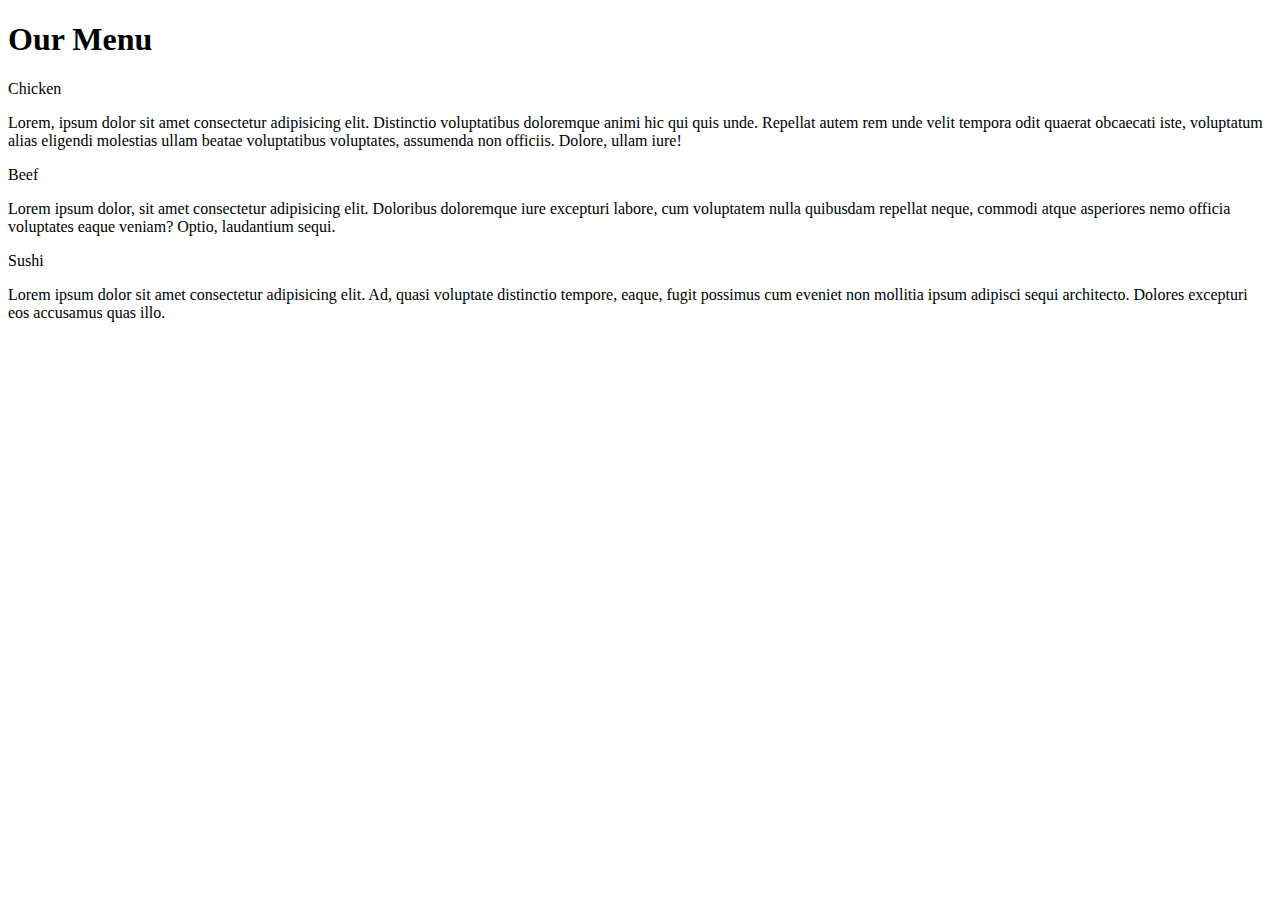
<file: Module 2/index.html>
<!Doctype html>
<html>
    <head>
        <meta charset="utf-8">
        <title>Module 2</title>
    </head>
    <link rel="stylesheet" type="text/css" href="D:\HTML\Coursera\Module 2\style.css">
    <body>
        <h1>Our Menu</h1>
        <section class="column-lg-4 column-md-6 column-sm-12">
            <div>
                <p class="box1">Chicken</p>
                <p class="content">
                    Lorem, ipsum dolor sit amet consectetur adipisicing elit. Distinctio voluptatibus doloremque animi hic qui quis unde. Repellat autem rem unde velit tempora odit quaerat obcaecati iste, voluptatum alias eligendi molestias ullam beatae voluptatibus voluptates, assumenda non officiis. Dolore, ullam iure!
                    </p>
                    </div>
        </section>
        <section class="column-lg-4 column-md-6 column-sm-12">
            <div>
        <p class="box2">Beef</p>
        <p class="content">
            Lorem ipsum dolor, sit amet consectetur adipisicing elit. Doloribus doloremque iure excepturi labore, cum voluptatem nulla quibusdam repellat neque, commodi atque asperiores nemo officia voluptates eaque veniam? Optio, laudantium sequi.
        </p>
    </div>
        </section>
        <section class="column-lg-4 column-md-12 column-sm-12">
            <div>
                <p class="box3">Sushi</p>
                <p class="content">
                    Lorem ipsum dolor sit amet consectetur adipisicing elit. Ad, quasi voluptate distinctio tempore, eaque, fugit possimus cum eveniet non mollitia ipsum adipisci sequi architecto. Dolores excepturi eos accusamus quas illo.
                </p>
                </div>
                </section>
                    
            </body>
    
</html>
</file>
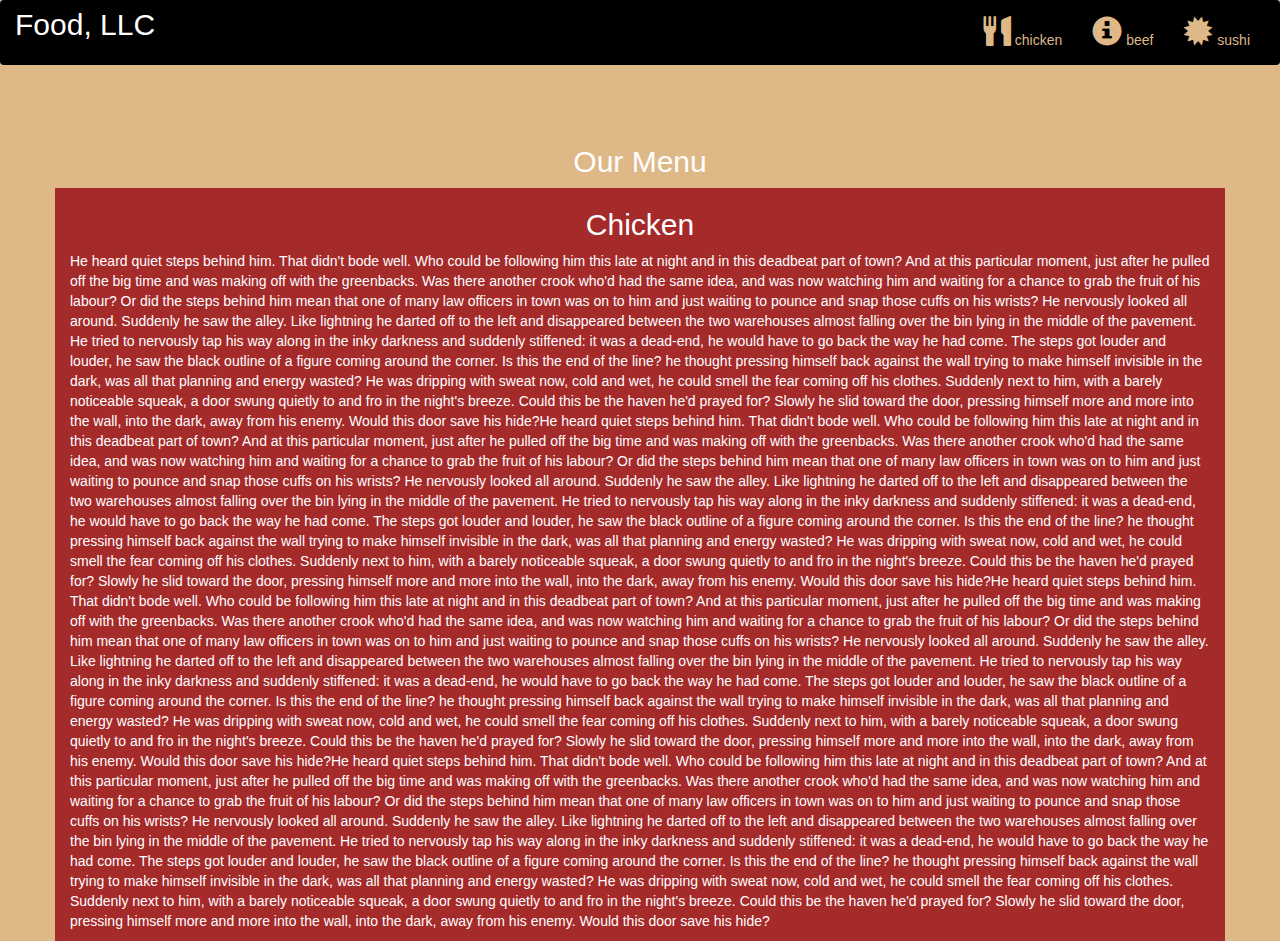
<file: Module 3/index.html>
<!DOCTYPE html>
<html lang="en">
<head>
  <title>Bootstrap Example</title>
  <meta charset="utf-8">
  <meta name="viewport" content="width=device-width, initial-scale=1">
  <link rel="stylesheet" href="https://maxcdn.bootstrapcdn.com/bootstrap/3.4.1/css/bootstrap.min.css">
  <link rel="stylesheet" type="text/css" href="style.css">
  <script src="https://ajax.googleapis.com/ajax/libs/jquery/3.5.1/jquery.min.js"></script>
  <script src="https://maxcdn.bootstrapcdn.com/bootstrap/3.4.1/js/bootstrap.min.js"></script>
</head>
<body>

<nav class="navbar navbar-inverse">
  <div class="container-fluid">
    <div class="navbar-header">
      <button type="button" class="navbar-toggle" data-toggle="collapse" data-target="#myNavbar">
        <span class="icon-bar"></span>
        <span class="icon-bar"></span>
        <span class="icon-bar"></span>                        
      </button>
      <a class="navbar-brand" href="#" >Food, LLC</a>
    </div>
    <div class="collapse navbar-collapse" id="myNavbar">
    
      <ul class="nav navbar-nav navbar-right" >
        <li style>
        <a href="#" > 
        <span class="glyphicon glyphicon-cutlery"></span> chicken</a>
        </li>
        <li>
        <a href="#" >
        <span class="glyphicon glyphicon-info-sign"></span> beef</a>
        </li>
        <li>
        <a href="#">
        <span class="glyphicon glyphicon-certificate"></span> sushi</a>
        </li>
      </ul>
    </div>
  </div>
</nav>
<br>
<br>  
<h1><p class="text-center">Our Menu</p></h1>


<div id="main-content" class="container">
  <div id="home-tiles" class="row">
      <div class="col-md-12 col-sm-12 col-xs-12">
            
            <p id="chickstory">
          <h2>Chicken</h2>
              He heard quiet steps behind him. That didn't bode well. Who could be following him this late at night and in this deadbeat part of town? And at this particular moment, just after he pulled off the big time and was making off with the greenbacks. Was there another crook who'd had the same idea, and was now watching him and waiting for a chance to grab the fruit of his labour? Or did the steps behind him mean that one of many law officers in town was on to him and just waiting to pounce and snap those cuffs on his wrists? He nervously looked all around. Suddenly he saw the alley. Like lightning he darted off to the left and disappeared between the two warehouses almost falling over the bin lying in the middle of the pavement. He tried to nervously tap his way along in the inky darkness and suddenly stiffened: it was a dead-end, he would have to go back the way he had come. The steps got louder and louder, he saw the black outline of a figure coming around the corner. Is this the end of the line? he thought pressing himself back against the wall trying to make himself invisible in the dark, was all that planning and energy wasted? He was dripping with sweat now, cold and wet, he could smell the fear coming off his clothes. Suddenly next to him, with a barely noticeable squeak, a door swung quietly to and fro in the night's breeze. Could this be the haven he'd prayed for? Slowly he slid toward the door, pressing himself more and more into the wall, into the dark, away from his enemy. Would this door save his hide?He heard quiet steps behind him. That didn't bode well. Who could be following him this late at night and in this deadbeat part of town? And at this particular moment, just after he pulled off the big time and was making off with the greenbacks. Was there another crook who'd had the same idea, and was now watching him and waiting for a chance to grab the fruit of his labour? Or did the steps behind him mean that one of many law officers in town was on to him and just waiting to pounce and snap those cuffs on his wrists? He nervously looked all around. Suddenly he saw the alley. Like lightning he darted off to the left and disappeared between the two warehouses almost falling over the bin lying in the middle of the pavement. He tried to nervously tap his way along in the inky darkness and suddenly stiffened: it was a dead-end, he would have to go back the way he had come. The steps got louder and louder, he saw the black outline of a figure coming around the corner. Is this the end of the line? he thought pressing himself back against the wall trying to make himself invisible in the dark, was all that planning and energy wasted? He was dripping with sweat now, cold and wet, he could smell the fear coming off his clothes. Suddenly next to him, with a barely noticeable squeak, a door swung quietly to and fro in the night's breeze. Could this be the haven he'd prayed for? Slowly he slid toward the door, pressing himself more and more into the wall, into the dark, away from his enemy. Would this door save his hide?He heard quiet steps behind him. That didn't bode well. Who could be following him this late at night and in this deadbeat part of town? And at this particular moment, just after he pulled off the big time and was making off with the greenbacks. Was there another crook who'd had the same idea, and was now watching him and waiting for a chance to grab the fruit of his labour? Or did the steps behind him mean that one of many law officers in town was on to him and just waiting to pounce and snap those cuffs on his wrists? He nervously looked all around. Suddenly he saw the alley. Like lightning he darted off to the left and disappeared between the two warehouses almost falling over the bin lying in the middle of the pavement. He tried to nervously tap his way along in the inky darkness and suddenly stiffened: it was a dead-end, he would have to go back the way he had come. The steps got louder and louder, he saw the black outline of a figure coming around the corner. Is this the end of the line? he thought pressing himself back against the wall trying to make himself invisible in the dark, was all that planning and energy wasted? He was dripping with sweat now, cold and wet, he could smell the fear coming off his clothes. Suddenly next to him, with a barely noticeable squeak, a door swung quietly to and fro in the night's breeze. Could this be the haven he'd prayed for? Slowly he slid toward the door, pressing himself more and more into the wall, into the dark, away from his enemy. Would this door save his hide?He heard quiet steps behind him. That didn't bode well. Who could be following him this late at night and in this deadbeat part of town? And at this particular moment, just after he pulled off the big time and was making off with the greenbacks. Was there another crook who'd had the same idea, and was now watching him and waiting for a chance to grab the fruit of his labour? Or did the steps behind him mean that one of many law officers in town was on to him and just waiting to pounce and snap those cuffs on his wrists? He nervously looked all around. Suddenly he saw the alley. Like lightning he darted off to the left and disappeared between the two warehouses almost falling over the bin lying in the middle of the pavement. He tried to nervously tap his way along in the inky darkness and suddenly stiffened: it was a dead-end, he would have to go back the way he had come. The steps got louder and louder, he saw the black outline of a figure coming around the corner. Is this the end of the line? he thought pressing himself back against the wall trying to make himself invisible in the dark, was all that planning and energy wasted? He was dripping with sweat now, cold and wet, he could smell the fear coming off his clothes. Suddenly next to him, with a barely noticeable squeak, a door swung quietly to and fro in the night's breeze. Could this be the haven he'd prayed for? Slowly he slid toward the door, pressing himself more and more into the wall, into the dark, away from his enemy. Would this door save his hide?
            </p>
      </div>
    </div>
</div>

</body>
</html>
</file>
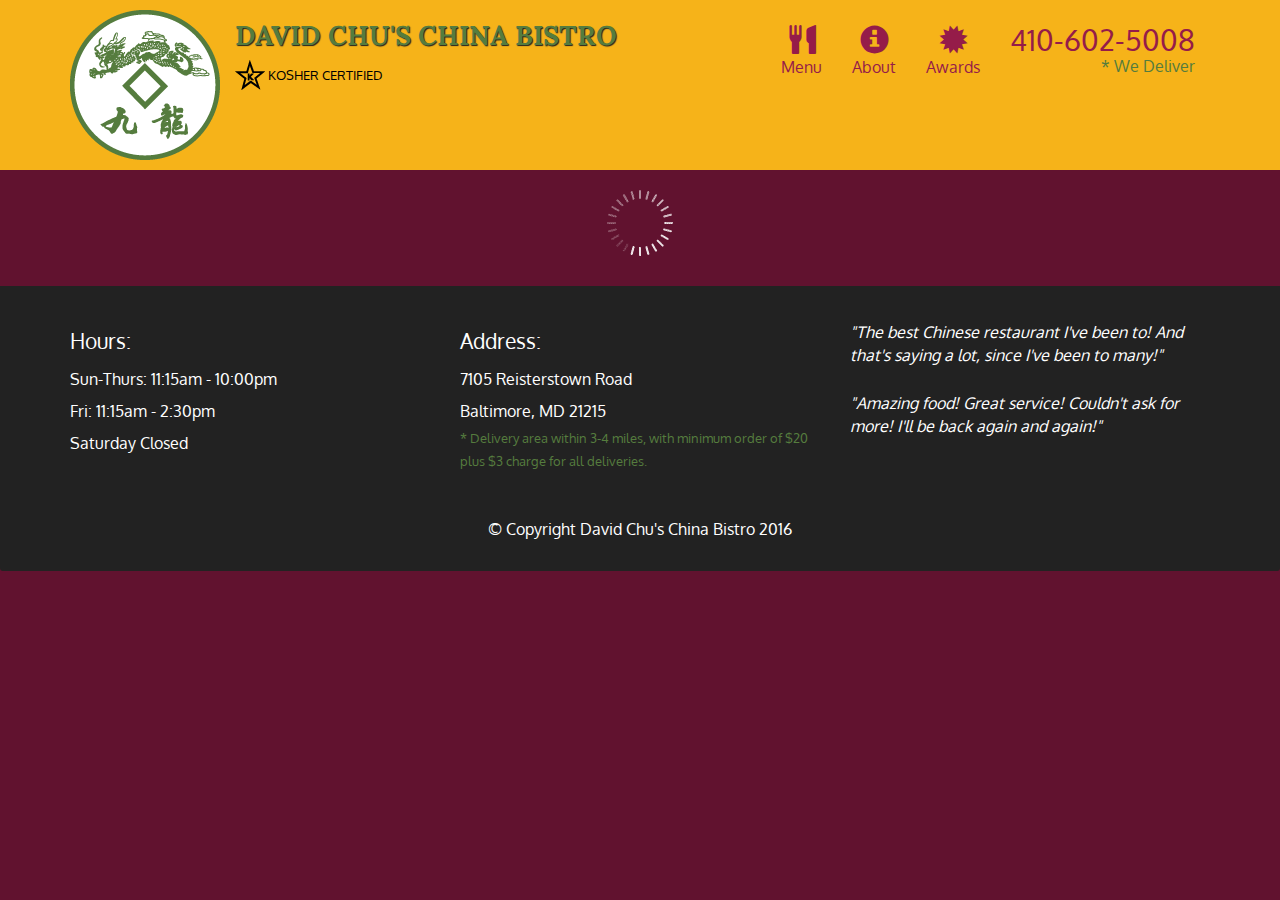
<file: Module 5/index.html>
<!doctype html>
<html lang="en">
  <head>
    <meta charset="utf-8">
    <meta http-equiv="X-UA-Compatible" content="IE=edge">
    <meta name="viewport" content="width=device-width, initial-scale=1">
    <title>David Chu's China Bistro</title>
    <link rel="stylesheet" href="css/bootstrap.min.css">
    <link rel="stylesheet" href="css/styles.css">
    <link href='https://fonts.googleapis.com/css?family=Oxygen:400,300,700' rel='stylesheet' type='text/css'>
    <link href='https://fonts.googleapis.com/css?family=Lora' rel='stylesheet' type='text/css'>
  </head>
<body>
  <header>
    <nav id="header-nav" class="navbar navbar-default">
      <div class="container">
        <div class="navbar-header">
          <a href="index.html" class="pull-left visible-md visible-lg">
            <div id="logo-img" alt="Logo image"></div>
          </a>

          <div class="navbar-brand">
            <a href="index.html"><h1>David Chu's China Bistro</h1></a>
            <p>
              <img src="images/star-k-logo.png" alt="Kosher certification">
              <span>Kosher Certified</span>
            </p>
          </div>

          <button id="navbarToggle" type="button" class="navbar-toggle collapsed" data-toggle="collapse" data-target="#collapsable-nav" aria-expanded="false">
            <span class="sr-only">Toggle navigation</span>
            <span class="icon-bar"></span>
            <span class="icon-bar"></span>
            <span class="icon-bar"></span>
          </button>
        </div>
        
        <div id="collapsable-nav" class="collapse navbar-collapse">
           <ul id="nav-list" class="nav navbar-nav navbar-right">
            <li id="navHomeButton" class="visible-xs active">
              <a href="index.html">
                <span class="glyphicon glyphicon-home"></span> Home</a>
            </li>
            <li id="navMenuButton">
              <a href="#" onclick="$dc.loadMenuCategories();">
                <span class="glyphicon glyphicon-cutlery"></span><br class="hidden-xs"> Menu</a>
            </li>
            <li>
              <a href="#">
                <span class="glyphicon glyphicon-info-sign"></span><br class="hidden-xs"> About</a>
            </li>
            <li>
              <a href="#">
                <span class="glyphicon glyphicon-certificate"></span><br class="hidden-xs"> Awards</a>
            </li>
            <li id="phone" class="hidden-xs">
              <a href="tel:410-602-5008">
                <span>410-602-5008</span></a><div>* We Deliver</div>
            </li>
          </ul><!-- #nav-list -->
        </div><!-- .collapse .navbar-collapse -->
      </div><!-- .container -->
    </nav><!-- #header-nav -->
  </header>

  <div id="call-btn" class="visible-xs">
    <a class="btn" href="tel:410-602-5008">
    <span class="glyphicon glyphicon-earphone"></span>
    410-602-5008
    </a>
  </div>
  <div id="xs-deliver" class="text-center visible-xs">* We Deliver</div>

  <div id="main-content" class="container"></div>

  <footer class="panel-footer">
    <div class="container">
      <div class="row">
        <section id="hours" class="col-sm-4">
          <span>Hours:</span><br>
          Sun-Thurs: 11:15am - 10:00pm<br>
          Fri: 11:15am - 2:30pm<br>
          Saturday Closed
          <hr class="visible-xs">
        </section>
        <section id="address" class="col-sm-4">
          <span>Address:</span><br>
          7105 Reisterstown Road<br>
          Baltimore, MD 21215
          <p>* Delivery area within 3-4 miles, with minimum order of $20 plus $3 charge for all deliveries.</p>
          <hr class="visible-xs">
        </section>
        <section id="testimonials" class="col-sm-4">
          <p>"The best Chinese restaurant I've been to! And that's saying a lot, since I've been to many!"</p>
          <p>"Amazing food! Great service! Couldn't ask for more! I'll be back again and again!"</p>
        </section>
      </div>
      <div class="text-center">&copy; Copyright David Chu's China Bistro 2016</div>
    </div>
  </footer>

  <!-- jQuery (Bootstrap JS plugins depend on it) -->
  <script src="js/jquery-2.1.4.min.js"></script>
  <script src="js/bootstrap.min.js"></script>
  <script src="js/ajax-utils.js"></script>
  <script src="js/script.js"></script>
</body>
</html>
</file>
<file: Module 3/style.css>
*{
	margin: 0;
	padding: 0;
	
}
.navbar{

border: none;
background-color: black;
color:burlywood;
}
body{
	background-color:burlywood;
	color: rgb(255, 254, 255);
}
.glyphicon{
	font-size: 30px;
	color:burlywood; 
}

.center{
	width: 90%;
	background-color:brown;

}
.container
{
	background-color: brown;
}
.text-center{
	font-size: 30px;
}

h2{
	text-align: center;
}
#myNavbar ul li a {
	color: burlywood;
}
.navbar-brand{
font-size: 30px;	
}
</file>
<file: Module 5/css/styles.css>
body {
  font-size: 16px;
  color: #fff;
  background-color: #61122f;
  font-family: 'Oxygen', sans-serif;
}

/** HEADER **/
#header-nav {
  background-color: #f6b319;
  border-radius: 0;
  border: 0;
}

#logo-img {
  background: url('../images/restaurant-logo_large.png') no-repeat;
  width: 150px;
  height: 150px;
  margin: 10px 15px 10px 0;
}

.navbar-brand {
  padding-top: 25px;
}
.navbar-brand h1 { /* Restaurant name */
  font-family: 'Lora', serif;
  color: #557c3e;
  font-size: 1.5em;
  text-transform: uppercase;
  font-weight: bold;
  text-shadow: 1px 1px 1px #222;
  margin-top: 0;
  margin-bottom: 0;
  line-height: .75;
}
.navbar-brand a:hover, .navbar-brand a:focus {
  text-decoration: none;
}
.navbar-brand p { /* Kosher cert */
  color: #000;
  text-transform: uppercase;
  font-size: .7em;
  margin-top: 15px;
}
.navbar-brand p span { /* Star-K */
  vertical-align: middle;
}

#nav-list {
  margin-top: 10px;
}
#nav-list a {
  color: #951C49;
  text-align: center;
}
#nav-list a:hover {
  background: #E7E7E7;
}
#nav-list a span {
  font-size: 1.8em;
}

#phone {
  margin-top: 5px;
}
#phone a { /* Phone number */
  text-align: right;
  padding-bottom: 0;
}
#phone div { /* We Deliver */
  color: #557c3e;
  text-align: right;
  padding-right: 15px;
}

.navbar-header button.navbar-toggle, .navbar-header .icon-bar {
  border: 1px solid #61122f;
}
.navbar-header button.navbar-toggle {
  clear: both;
  margin-top: -30px;
}
/* END HEADER */

/* FOOTER */
.panel-footer {
  margin-top: 30px;
  padding-top: 35px;
  padding-bottom: 30px;
  background-color: #222;
  border-top: 0;
}
.panel-footer div.row {
  margin-bottom: 35px;
}
#hours, #address {
  line-height: 2;
}
#hours > span, #address > span {
  font-size: 1.3em;
}
#address p {
  color: #557c3e;
  font-size: .8em;
  line-height: 1.8;
}
#testimonials {
  font-style: italic;
}
#testimonials p:nth-child(2) {
  margin-top: 25px;
}
/* END FOOTER */



/* HOME PAGE */
.container .jumbotron {
  box-shadow: 0 0 50px #3F0C1F;
  border: 2px solid #3F0C1F;
}

#menu-tile, #specials-tile, #map-tile {
  height: 250px;
  width: 100%;
  margin-bottom: 15px;
  position: relative;
  border: 2px solid #3F0C1F;
  overflow: hidden;
}
#menu-tile:hover, #specials-tile:hover, #map-tile:hover {
  box-shadow: 0 1px 5px 1px #cccccc;
}
#menu-tile {
  background: url('../images/menu-tile.jpg') no-repeat;
  background-position: center;
}
#specials-tile {
  background: url('../images/specials-tile.jpg') no-repeat;
  background-position: center;
}
#menu-tile span, #specials-tile span, #map-tile span {
  position: absolute;
  bottom: 0;
  right: 0;
  width: 100%;
  text-align: center;
  font-size: 1.6em;
  text-transform: uppercase;
  background-color: #000;
  color: #fff;
  opacity: .8;
}
/* END HOME PAGE */

/* MENU CATEGORIES PAGE */
.category-tile { 
  position: relative;
  border: 2px solid #3F0C1F;
  overflow: hidden;
  width: 200px;
  height: 200px;
  margin: 0 auto 15px;
}
.category-tile span {
  position: absolute;
  bottom: 0;
  right: 0;
  width: 100%;
  text-align: center;
  font-size: 1.2em;
  text-transform: uppercase;
  background-color: #000;
  color: #fff;
  opacity: .8;
}
.category-tile:hover {
  box-shadow: 0 1px 5px 1px #cccccc;
}

#menu-categories-title + div {
  margin-bottom: 50px;
}
/* END MENU CATEGORIES PAGE */

/* SINGLE CATEGORY PAGE */
.menu-item-tile {
  margin-bottom: 25px;
}
.menu-item-tile hr {
  width: 80%;
}
.menu-item-tile .menu-item-price {
  font-size: 1.1em;
  text-align: right;
  margin-top: -15px;
  margin-right: -15px;
}
.menu-item-tile .menu-item-price span {
  font-size: .6em;
}
.menu-item-photo {
  position: relative;
  border: 2px solid #3F0C1F; 
  overflow: hidden;
  padding: 0;
  margin-right: -15px;
  margin-left: auto;
  margin-bottom: 20px;
  max-width: 250px;
}
.menu-item-photo div {
  position: absolute;
  bottom: 0;
  right: 0;
  width: 80px;
  background-color: #557c3e;
  text-align: center;
}
.menu-item-description {
  padding-right: 30px;
}
h3.menu-item-title {
  margin: 0 0 10px;
}
.menu-item-details {
  font-size: .9em;
  font-style: italic;
}
/* END SINGLE CATEGORY PAGE */


/********** Large devices only **********/
@media (min-width: 1200px) {
  .container .jumbotron {
    background: url('../images/jumbotron_1200.jpg') no-repeat;
    height: 675px;
  }
}

/********** Medium devices only **********/
@media (min-width: 992px) and (max-width: 1199px) {
  /* Header */
  #logo-img {
    background: url('../images/restaurant-logo_medium.png') no-repeat;
    width: 100px;
    height: 100px;
    margin: 5px 5px 5px 0;
  }
  /* End Header */

  /* Home Page */
  .container .jumbotron {
    background: url('../images/jumbotron_992.jpg') no-repeat;
    height: 558px;
  }
  /* End Home Page */
}

/********** Small devices only **********/
@media (min-width: 768px) and (max-width: 991px) {
  /* Home Page */
  .container .jumbotron {
    background: url('../images/jumbotron_768.jpg') no-repeat;
    height: 432px;
  }
  /* End Home Page */
}

/********** Extra small devices only **********/
@media (max-width: 767px) {
  /* Header */
  .navbar-brand {
    padding-top: 10px;
    height: 80px;
  }
  .navbar-brand h1 { /* Restaurant name */
    padding-top: 10px;
    font-size: 5vw; /* 1vw = 1% of viewport width */
  }
  .navbar-brand p { /* Kosher cert */
    font-size: .6em;
    margin-top: 12px;
  }
  .navbar-brand p img { /* Star-K */
    height: 20px;
  }

  #collapsable-nav a { /* Collapsed nav menu text */
    font-size: 1.2em;
  }
  #collapsable-nav a span { /* Collapsed nav menu glyph */
    font-size: 1em;
    margin-right: 5px;
  }

  #call-btn > a {
    font-size: 1.5em;
    display: block;
    margin: 0 20px;
    padding: 10px;
    border: 2px solid #fff;
    background-color: #f6b319;
    color: #951c49;
  }
  #xs-deliver {
    margin-top: 5px;
    font-size: .7em;
    letter-spacing: .1em;
    text-transform: uppercase;
  }
  /* End Header */

  /* Footer */
  .panel-footer section {
    margin-bottom: 30px;
    text-align: center;
  }
  .panel-footer section:nth-child(3) {
    margin-bottom: 0; /* margin already exists on the whole row */
  }
  .panel-footer section hr {
    width: 50%;
  }
  /* End Footer */

  /* Home Page */
  .container .jumbotron {
    margin-top: 30px;
    padding: 0;
  }
  #menu-tile, #specials-tile {
    width: 360px;
    margin: 0 auto 15px;
  }

  .menu-item-photo {
    margin-right: auto;
  }
  .menu-item-tile .menu-item-price {
    text-align: center;
  }
  .menu-item-description {
    text-align: center;;
  }
}


/********** Super extra small devices Only :-) (e.g., iPhone 4) **********/
@media (max-width: 479px) {
  /* Header */
  .navbar-brand h1 { /* Restaurant name */
    padding-top: 5px;
    font-size: 6vw;
  }
  /* End Header */
  
  /* Home page */
  #menu-tile, #specials-tile {
    width: 280px;
    margin: 0 auto 15px;
  }

  .col-xxs-12 {
    position: relative;
    min-height: 1px;
    padding-right: 15px;
    padding-left: 15px;
    float: left;
    width: 100%;
  }
}
</file>
